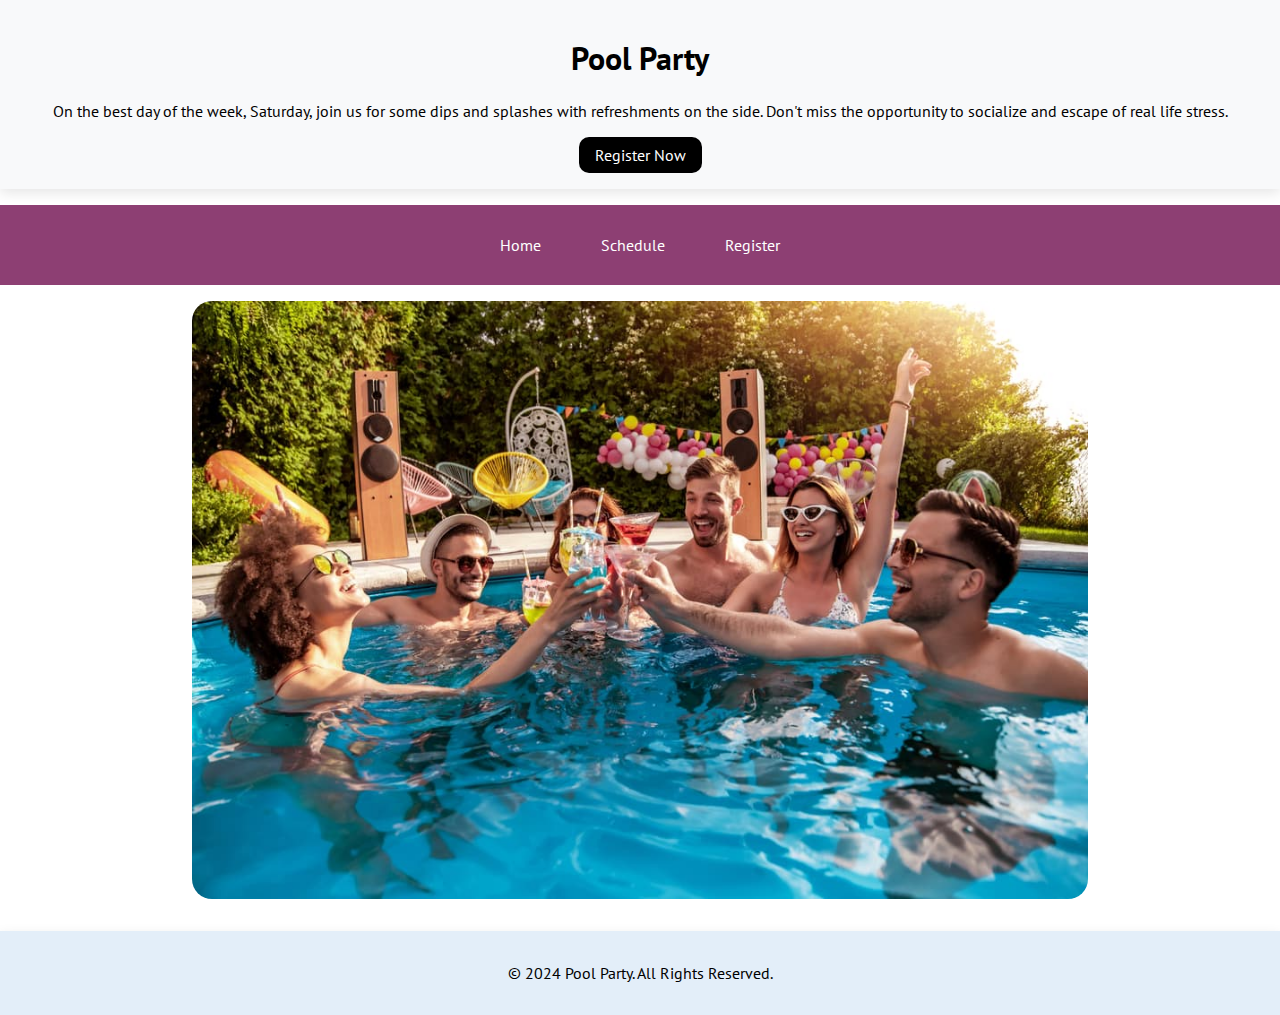
<file: index.html>
<!DOCTYPE html>
<html lang="en">
<head>
    <meta charset="UTF-8">
    <meta name="viewport" content="width=device-width, initial-scale=1.0">
    <title>Event Page</title>
    <link rel="stylesheet" href="styles.css">
    <link href="https://fonts.googleapis.com/css2?family=PT+Sans:wght@400;700&display=swap" rel="stylesheet">
</head>
<body>
    <header>
        <h1 id="event-title">Pool Party</h1>
        <p>On the best day of the week, Saturday, join us for some dips and splashes with refreshments on the side. Don't miss the opportunity to socialize and escape of real life stress.</p>
        <a href="register.html" class="btn">Register Now</a>
        
    </header>

    <nav>
        <ul>
            <li><a href="index.html">Home</a></li>
            <li><a href="schedule.html">Schedule</a></li>
            <li><a href="register.html">Register</a></li>
        </ul>
    </nav>

    <section>
        <img src="poolparty.jpg" alt="Event Banner">
    </section>

    <footer>
        <p>&copy; 2024 Pool Party. All Rights Reserved.</p>
    </footer>

    <script src="script.js"></script>
</body>
</html>
</file>
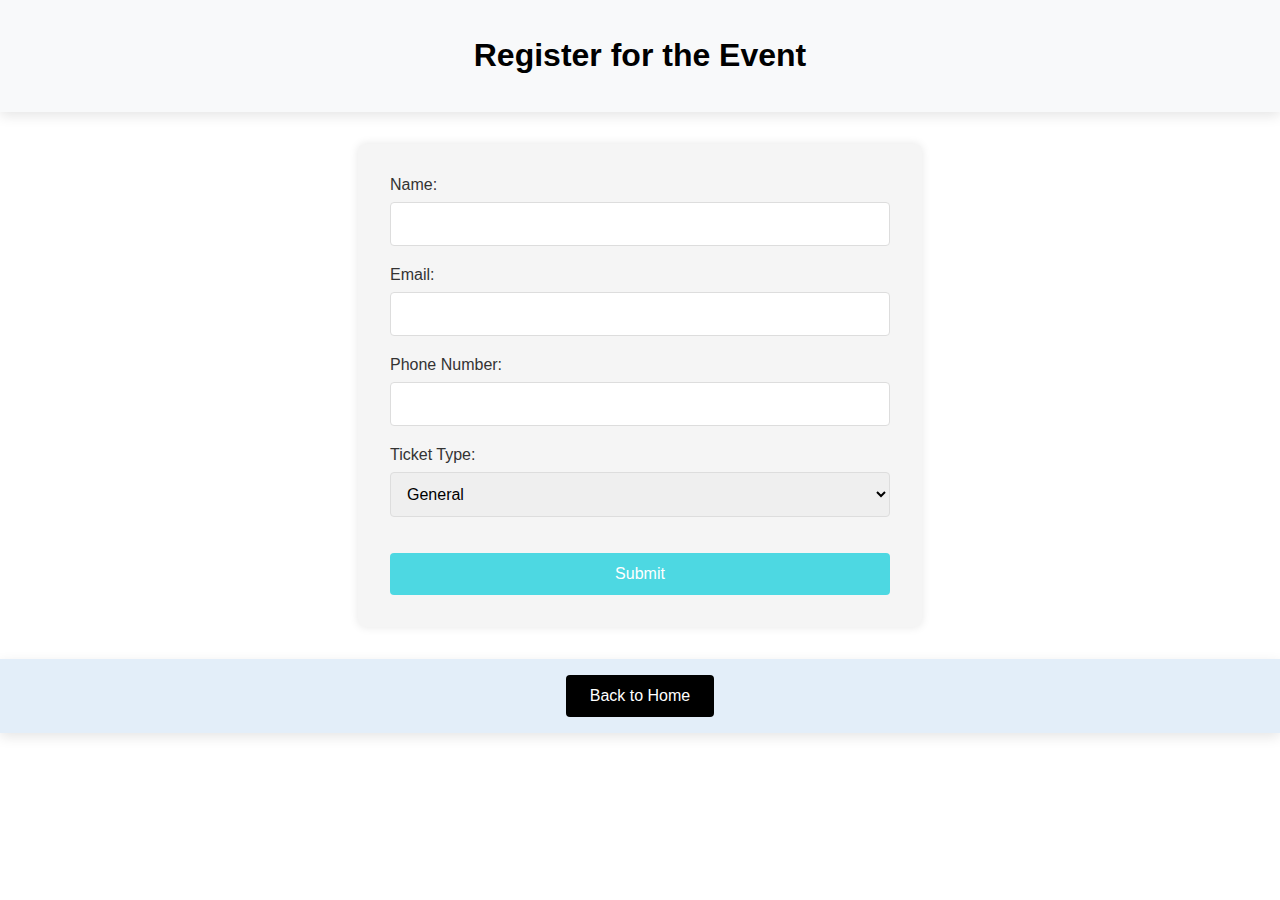
<file: register.html>
<!DOCTYPE html>
<html lang="en">
<head>
    <meta charset="UTF-8">
    <meta name="viewport" content="width=device-width, initial-scale=1.0">
    <title>Event Registration</title>
    <link rel="stylesheet" href="styles.css">
</head>
<body>
    <header>
        <h1>Register for the Event</h1>
    </header>

    <section>
        <form id="registration-form">
            <label for="name">Name:</label>
            <input type="text" id="name" name="name" required>

            <label for="email">Email:</label>
            <input type="email" id="email" name="email" required>

            <label for="phone">Phone Number:</label>
            <input type="tel" id="phone" name="phone" required>

            <label for="ticket-type">Ticket Type:</label>
            <select id="ticket-type" name="ticket-type">
                <option value="general">General</option>
                <option value="vip">VIP</option>
            </select>

            <button type="submit" class="btn">Submit</button>
        </form>
    </section>

    <footer>
        <a href="index.html" class="btn">Back to Home</a>
    </footer>

    <script src="script.js"></script>
</body>
</html>
</file>
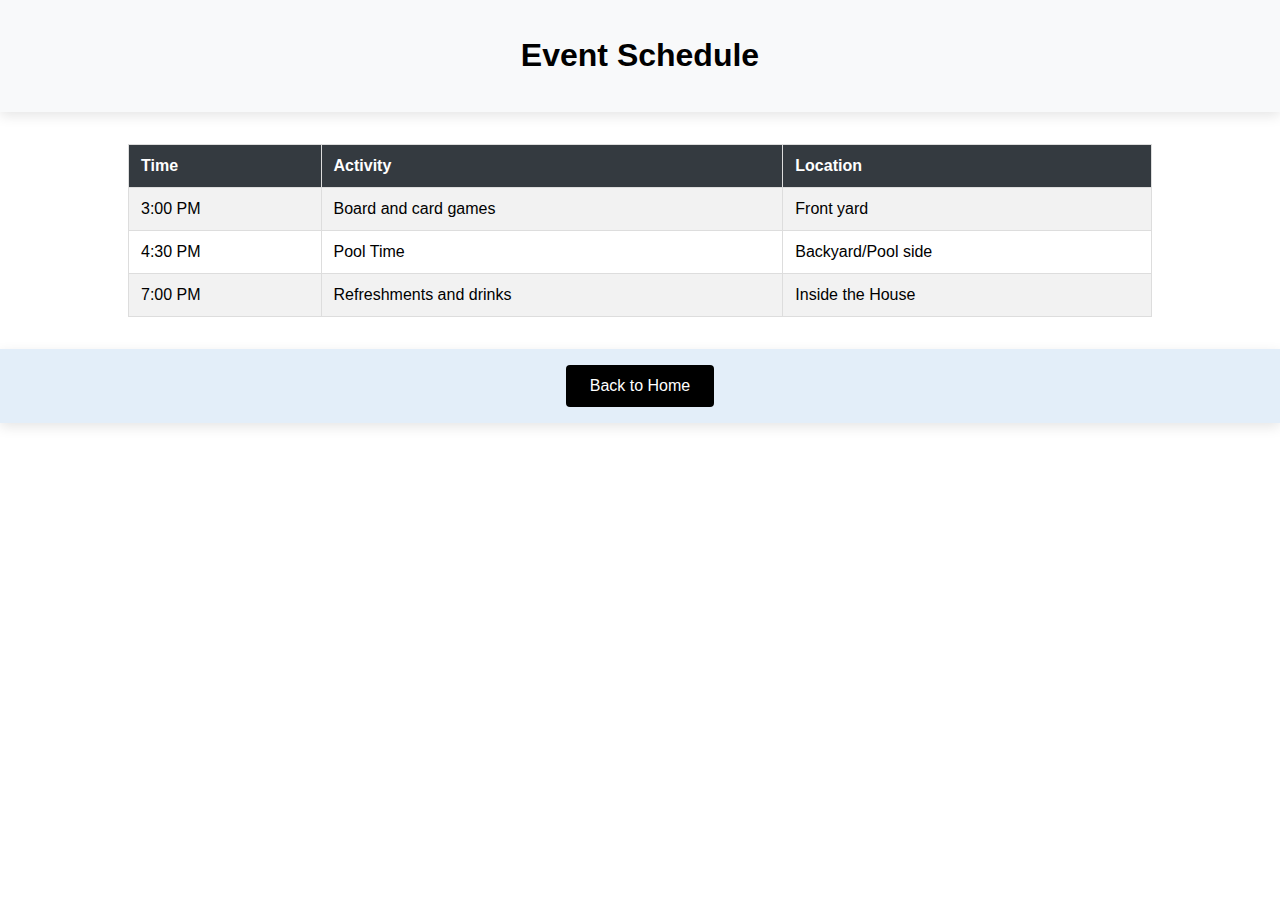
<file: schedule.html>
<!DOCTYPE html>
<html lang="en">
<head>
    <meta charset="UTF-8">
    <meta name="viewport" content="width=device-width, initial-scale=1.0">
    <title>Event Schedule</title>
    <link rel="stylesheet" href="styles.css">
</head>
<body>
    <header>
        <h1>Event Schedule</h1>
    </header>

    <section>
        <table>
            <tr>
                <th>Time</th>
                <th>Activity</th>
                <th>Location</th>
            </tr>
            <tr>
                <td>3:00 PM</td>
                <td>Board and card games</td>
                <td>Front yard</td>
            </tr>
            <tr>
                <td>4:30 PM</td>
                <td>Pool Time</td>
                <td>Backyard/Pool side</td>
            </tr>
            <tr>
                <td>7:00 PM</td>
                <td>Refreshments and drinks</td>
                <td>Inside the House</td>
            </tr>
        </table>
    </section>

    <footer>
        <a href="index.html" class="btn">Back to Home</a>
    </footer>
</body>
</html>
</file>
<file: styles.css>
body {
    font-family: Arial, sans-serif;
    margin: 0;
    padding: 0;
    font-family: 'PT Sans', sans-serif;
}

header{

    text-align: center;
    padding: 1rem;
    margin:auto;
    box-shadow: 0 4px 12px rgba(0, 0, 0, 0.1);
    background-color: #f8f9fa;
}
footer{
    text-align: center;
    padding: 1rem;
    margin:auto;
    box-shadow: 0 4px 12px rgba(0, 0, 0, 0.1);
    background-color: #e3eef9;
}
nav ul {
    list-style: none;
    display: flex;
    justify-content: center;
    padding: 0;
    background-color: #8d3f73;
}

nav ul li {
    margin: 30px;
    display: flex;
    justify-content: space-between;

}
nav ul li a:hover {
    color: black;
}
nav ul li a {
    color: white;
    text-decoration: none;
}

.btn {
    display: inline-block;
    padding: 0.5rem 1rem;
    background-color: black;
    color: white;
    text-decoration: none;
    border-radius: 10px;
}

section img {
    width: 70%;
    border-radius: 20px;
    height: auto;
    display: block;
    margin: 0 auto; 
}

table {
    width: 80%;
    margin: 2rem auto;
    border-collapse: collapse;
}

th, td {
    padding: 0.75rem;
    text-align: left;
    border: 1px solid #ddd;
}

th {
    background-color: #343a40;
    color: white;
}

tr:nth-child(even) {
    background-color: #f2f2f2;
}



form {
    background-color: whitesmoke;
    max-width: 500px;
    margin: 2rem auto;
    padding: 2rem;
    border-radius: 8px;
    box-shadow: 0 0 10px rgba(0, 0, 0, 0.1);
}

label {
    font-size: 1rem;
    margin-bottom: 0.5rem;
    display: block;
    color: #333;
}

input[type="text"],
input[type="email"],
input[type="tel"],
select {
    width: 100%;
    padding: 0.75rem;
    margin-bottom: 1.25rem;
    border: 1px solid #ddd;
    border-radius: 4px;
    font-size: 1rem;
    box-sizing: border-box;
}

input[type="text"]:focus,
input[type="email"]:focus,
input[type="tel"]:focus,
select:focus {
    border-color: black;
    outline: none;
}

button[type="submit"] {
    background-color: #4dd8e2;
    color: white;
    padding: 0.75rem 1.5rem;
    border: none;
    border-radius: 4px;
    cursor: pointer;
    font-size: 1rem;
    width: 100%;
    margin-top: 1rem;
    transition: background-color 0.3s ease;
}
button[type="submit"]:hover {
    background-color: #0ba6b4;
}

footer {
    text-align: center;
    margin-top: 2rem;
}

footer .btn {
    display: inline-block;
    padding: 0.75rem 1.5rem;
    background-color: black;
    color: white;
    text-decoration: none;
    border-radius: 4px;
    transition: background-color 0.3s ease;
}

footer .btn:hover {
    background-color: #0056b3;
}

@media (max-width: 600px) {
    form {
        padding: 1.5rem;
    }

    button[type="submit"], footer .btn {
        padding: 0.75rem;
        font-size: 1rem;
    }
}
</file>
